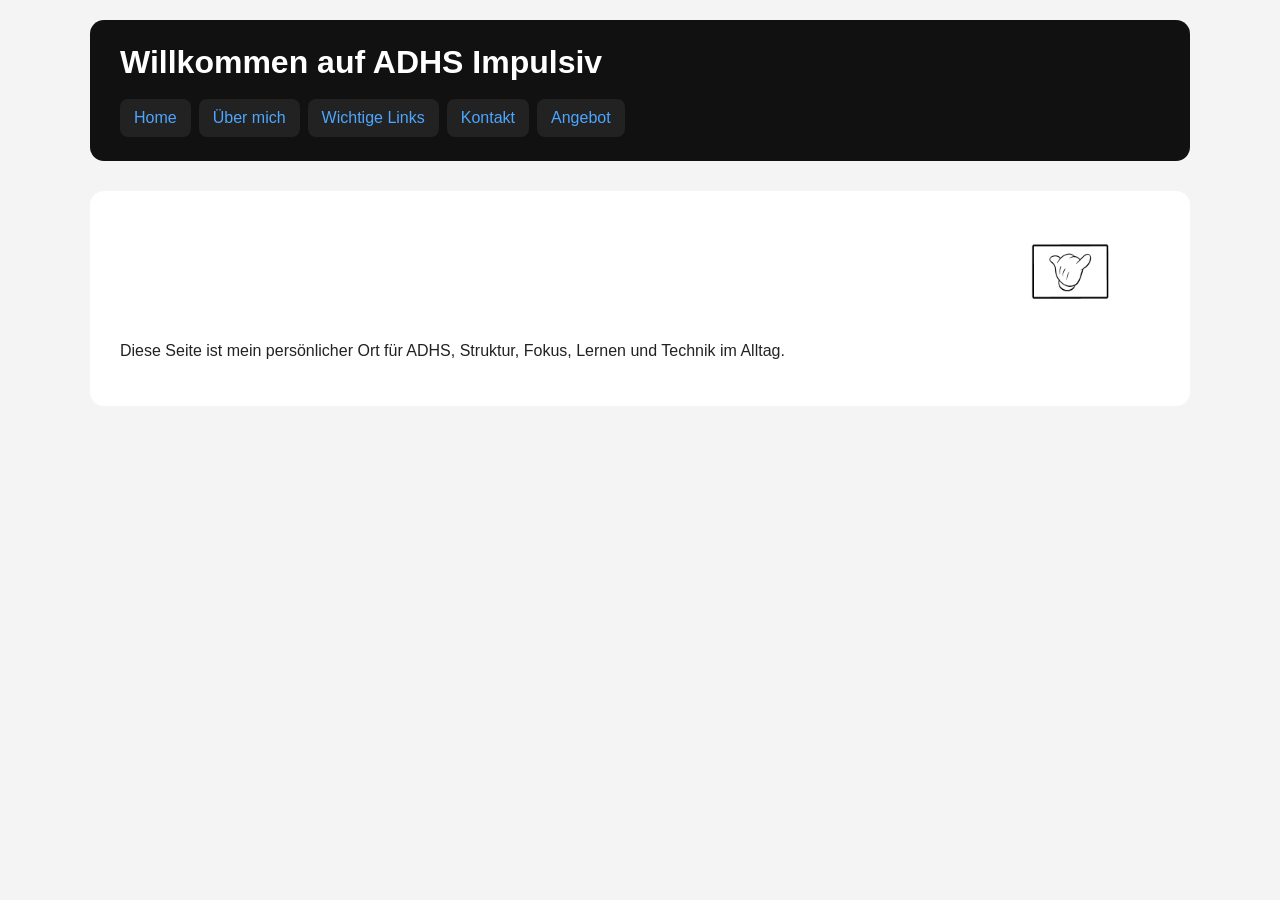
<file: index.html>
<!DOCTYPE html>
<html lang="de">
<head>
  <meta charset="UTF-8">
  <meta name="viewport" content="width=device-width, initial-scale=1.0">
  <title>ADHS Impulsiv</title>
  <link rel="stylesheet" href="style.css">
</head>
<body>

  <div class="box">
    <h1>Willkommen auf ADHS Impulsiv</h1>
    <nav>
      <a href="index.html">Home</a>
      <a href="ueber-mich.html">Über mich</a>
      <a href="links.html">Wichtige Links</a>
      <a href="kontakt.html">Kontakt</a>
      <a href="angebot.html">Angebot</a>
      
    </nav>
  </div>

  <div class="content">
    <div style="text-align: right;">
      <img src="ComicHand_Clean.png" alt="Bild">
    </div>

    <p>
      Diese Seite ist mein persönlicher Ort für ADHS, Struktur, Fokus,
      Lernen und Technik im Alltag.
    </p>

  </div>

</body>
</html>
</file>
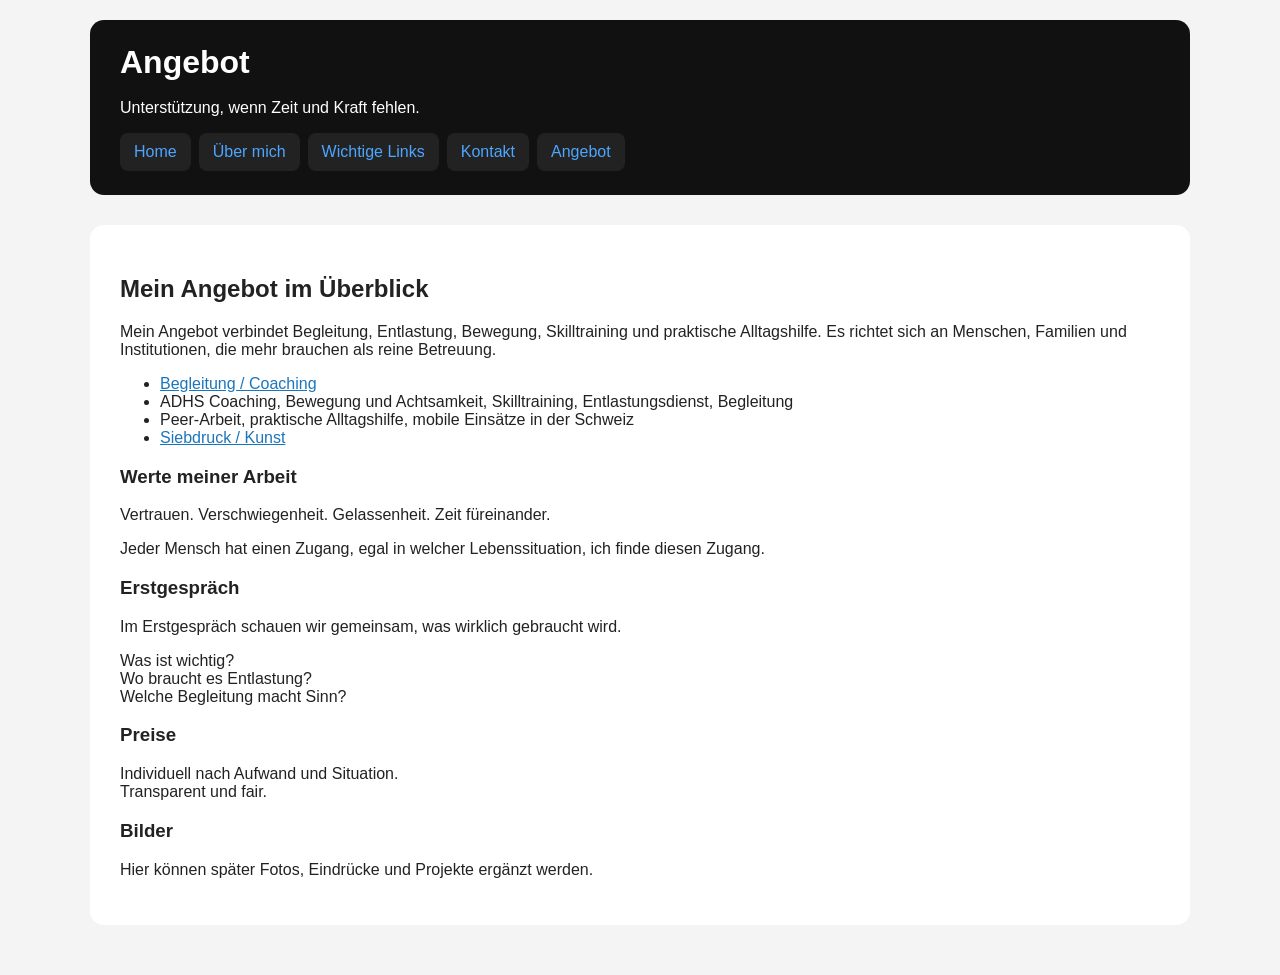
<file: angebot.html>
<!DOCTYPE html>
<html lang="de">
<head>
<meta charset="UTF-8">
<meta name="viewport" content="width=device-width, initial-scale=1.0">
<title>Angebot</title>
<link rel="stylesheet" href="style.css">
</head>
<body>

<div class="box">
<h1>Angebot</h1>

<p>Unterstützung, wenn Zeit und Kraft fehlen.</p>

<nav>
<a href="index.html">Home</a>
<a href="ueber-mich.html">Über mich</a>
<a href="links.html">Wichtige Links</a>
<a href="kontakt.html">Kontakt</a>
<a href="angebot.html">Angebot</a>
</nav>
</div>

<div class="content">

<h2>Mein Angebot im Überblick</h2>

<p>
Mein Angebot verbindet Begleitung, Entlastung,
Bewegung, Skilltraining und praktische Alltagshilfe.
Es richtet sich an Menschen, Familien und Institutionen,
die mehr brauchen als reine Betreuung.
</p>

<ul>
<li><a href="begleitung.html">Begleitung / Coaching</a></li>
<li>ADHS Coaching, Bewegung und Achtsamkeit, Skilltraining, Entlastungsdienst, Begleitung</li>
<li>Peer-Arbeit, praktische Alltagshilfe, mobile Einsätze in der Schweiz</li>
<li><a href="siebdruck.html">Siebdruck / Kunst</a></li>
</ul>

<h3>Werte meiner Arbeit</h3>

<p>
Vertrauen. Verschwiegenheit. Gelassenheit. Zeit füreinander.
</p>

<p>
Jeder Mensch hat einen Zugang,
egal in welcher Lebenssituation,
ich finde diesen Zugang.
</p>

<h3>Erstgespräch</h3>

<p>
Im Erstgespräch schauen wir gemeinsam,
was wirklich gebraucht wird.
</p>

<p>
Was ist wichtig?<br>
Wo braucht es Entlastung?<br>
Welche Begleitung macht Sinn?
</p>

<h3>Preise</h3>

<p>
Individuell nach Aufwand und Situation.<br>
Transparent und fair.
</p>

<h3>Bilder</h3>

<p>
Hier können später Fotos,
Eindrücke und Projekte ergänzt werden.
</p>

</div>

</body>
</html>
</file>
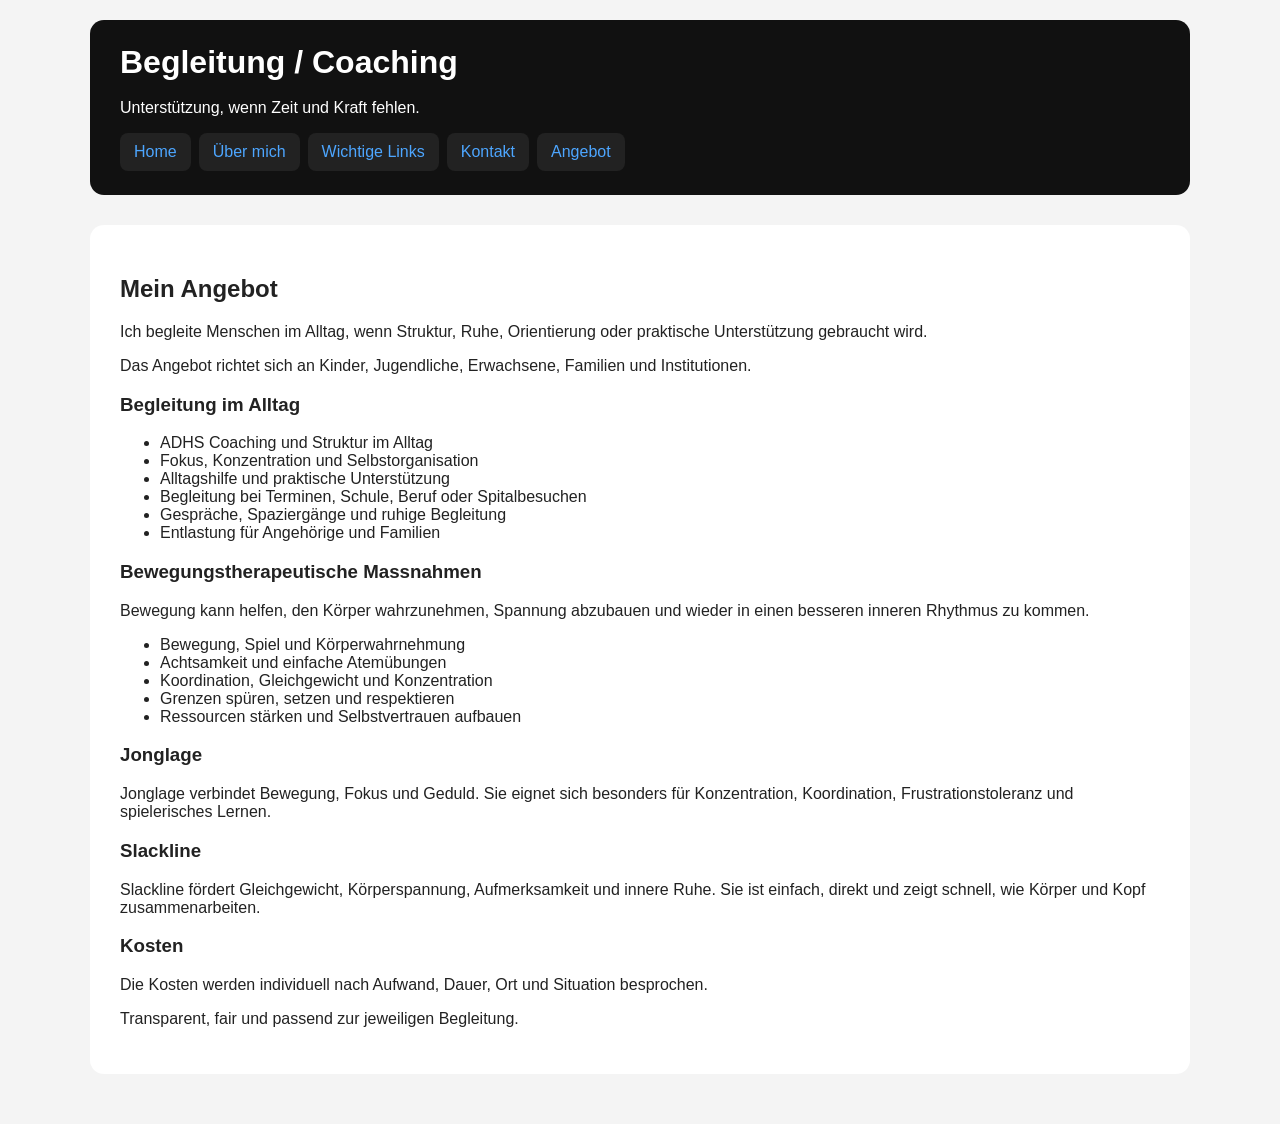
<file: begleitung.html>
<!DOCTYPE html>
<html lang="de">
<head>
<meta charset="UTF-8">
<meta name="viewport" content="width=device-width, initial-scale=1.0">
<title>Begleitung / Coaching</title>
<link rel="stylesheet" href="style.css">
</head>
<body>

<div class="box">
<h1>Begleitung / Coaching</h1>

<p>Unterstützung, wenn Zeit und Kraft fehlen.</p>

<nav>
<a href="index.html">Home</a>
<a href="ueber-mich.html">Über mich</a>
<a href="links.html">Wichtige Links</a>
<a href="kontakt.html">Kontakt</a>
<a href="angebot.html">Angebot</a>
</nav>
</div>

<div class="content">

<h2>Mein Angebot</h2>

<p>
Ich begleite Menschen im Alltag, wenn Struktur,
Ruhe, Orientierung oder praktische Unterstützung gebraucht wird.
</p>

<p>
Das Angebot richtet sich an Kinder, Jugendliche, Erwachsene,
Familien und Institutionen.
</p>

<h3>Begleitung im Alltag</h3>

<ul>
<li>ADHS Coaching und Struktur im Alltag</li>
<li>Fokus, Konzentration und Selbstorganisation</li>
<li>Alltagshilfe und praktische Unterstützung</li>
<li>Begleitung bei Terminen, Schule, Beruf oder Spitalbesuchen</li>
<li>Gespräche, Spaziergänge und ruhige Begleitung</li>
<li>Entlastung für Angehörige und Familien</li>
</ul>

<h3>Bewegungstherapeutische Massnahmen</h3>

<p>
Bewegung kann helfen, den Körper wahrzunehmen,
Spannung abzubauen und wieder in einen besseren inneren Rhythmus zu kommen.
</p>

<ul>
<li>Bewegung, Spiel und Körperwahrnehmung</li>
<li>Achtsamkeit und einfache Atemübungen</li>
<li>Koordination, Gleichgewicht und Konzentration</li>
<li>Grenzen spüren, setzen und respektieren</li>
<li>Ressourcen stärken und Selbstvertrauen aufbauen</li>
</ul>

<h3>Jonglage</h3>

<p>
Jonglage verbindet Bewegung, Fokus und Geduld.
Sie eignet sich besonders für Konzentration, Koordination,
Frustrationstoleranz und spielerisches Lernen.
</p>

<h3>Slackline</h3>

<p>
Slackline fördert Gleichgewicht, Körperspannung,
Aufmerksamkeit und innere Ruhe.
Sie ist einfach, direkt und zeigt schnell,
wie Körper und Kopf zusammenarbeiten.
</p>

<h3>Kosten</h3>

<p>
Die Kosten werden individuell nach Aufwand,
Dauer, Ort und Situation besprochen.
</p>

<p>
Transparent, fair und passend zur jeweiligen Begleitung.
</p>

</div>

</body>
</html>
</file>
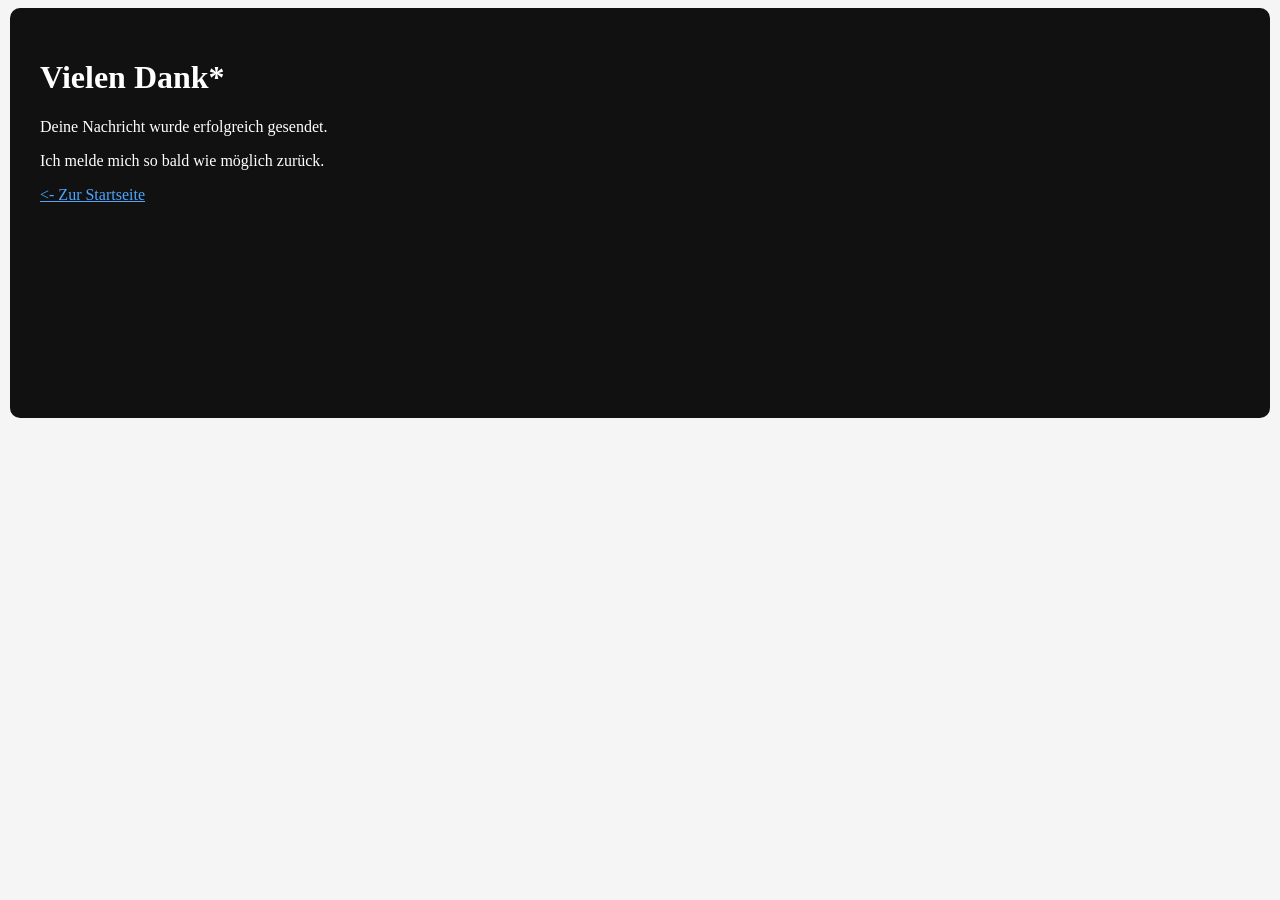
<file: danke.html>
<!DOCTYPE html>
<html lang="de">
<head>
  <meta charset="UTF-8">
  <title>Danke</title>
  <style>
    body {
      front-family: Arial, sans-serif;
      background: #f5f5f5;
   }
  .box {
      min-height: 350px;
      background-color: #111;
      color: white;
      padding:30px;
      border-radius: 10px;
      width: 1200px;
      max-width: 95%;
      margin: auto;
    }
    a {
      color: #4da6ff;
    }
    nav {
    margin-bottom: 20px;
    }
    h1, h2 {
      color: white;
    }
</style>
</head>
<body>
 
<div class="box">
 <h1>Vielen Dank*</h1>
 <p>Deine Nachricht wurde erfolgreich gesendet.</p>
 <p>Ich melde mich so bald wie möglich zurück.</p>
 <p>
 <a href="index.html"><- Zur Startseite</a>
 </p> 
</div>
</body>
</html>
</file>
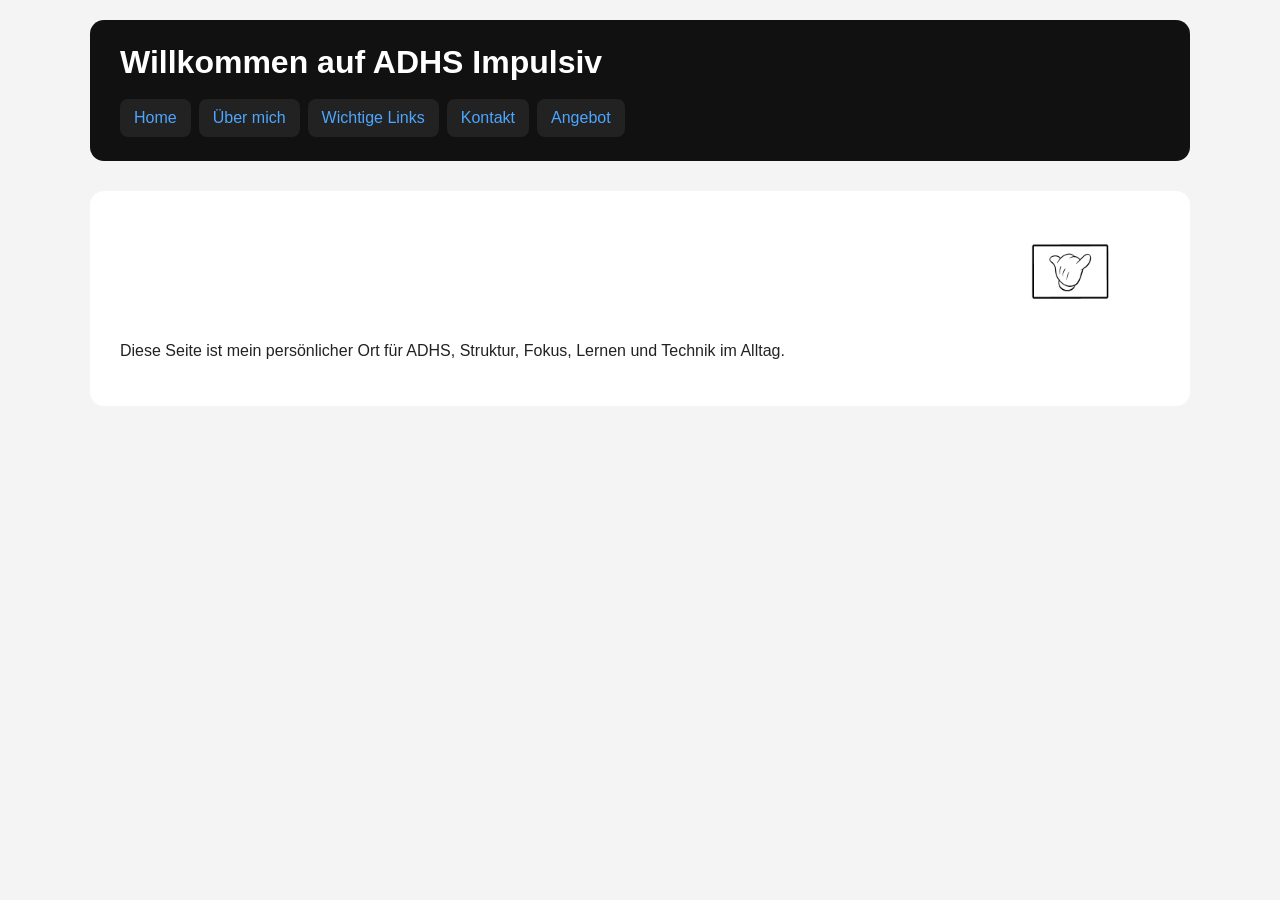
<file: darkroom.html>
<!DOCTYPE html>
<html lang="de">
<head>
<meta charset="UTF-8">
<meta name="viewport" content="width=device-width, initial-scale=1.0">
<title>Darkroom</title>
<link rel="stylesheet" href="style.css">
</head>
<body>

<script>
let passwort = prompt("Vertrauen");

if (passwort !== "Vertrauen") {
  alert("Kein Zugang");
  window.location.href = "index.html";
}
</script>

<div class="box">
<h1>Darkroom</h1>

<p>Geschützter Bereich. Zugang nur mit Vertrauen.</p>

<nav>
<a href="index.html">Home</a>
<a href="ueber-mich.html">Über mich</a>
<a href="links.html">Wichtige Links</a>
<a href="kontakt.html">Kontakt</a>
<a href="angebot.html">Angebot</a>
<a href="darkroom.html">Darkroom</a>
</nav>
</div>

<div class="content darkroom-bg">

<h2>Geschützter Bereich</h2>

<p>
Nicht alles gehört öffentlich ins Schaufenster.
Manches braucht Ruhe, Vertrauen und den richtigen Zugang.
</p>

<ul>
<li>interne Unterlagen</li>
<li>persönliche Projekte</li>
<li>exklusive Inhalte</li>
<li>private Dokumentationen</li>
<li>geschützte Downloads</li>
<li>Zugang nur mit Passwort</li>
</ul>

<p>
Vertrauen beginnt dort,
wo nicht alles offenliegt.
</p>

</div>

</body>
</html>
</file>
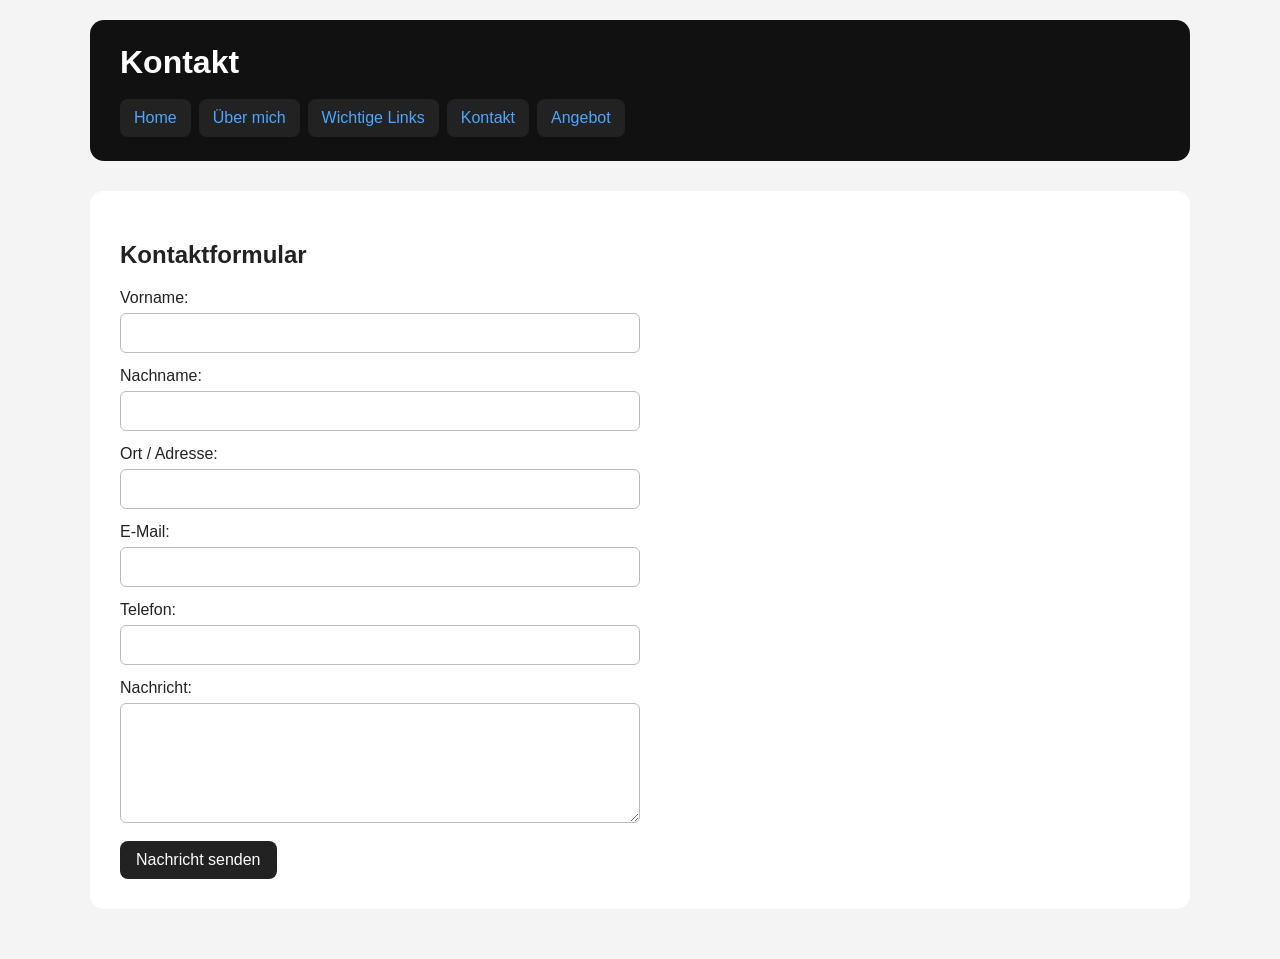
<file: kontakt.html>
<!DOCTYPE html>
<html lang="de">
<head>
  <meta charset="UTF-8">
  <meta name="viewport" content="width=device-width, initial-scale=1.0">
  <title>Kontakt</title>
  <link rel="stylesheet" href="style.css">
</head>
<body>

  <div class="box">
    <h1>Kontakt</h1>
    <nav>
      <a href="index.html">Home</a>
      <a href="ueber-mich.html">Über mich</a>
      <a href="links.html">Wichtige Links</a>
      <a href="kontakt.html">Kontakt</a>
      <a href="angebot.html">Angebot</a>
    </nav>
  </div>

  <div class="content">
    <h2>Kontaktformular</h2>

    <form action="https://formspree.io/f/DEIN-FORMSPREE-CODE" method="POST">
      <label>Vorname:</label><br>
      <input type="text" name="vorname" required><br>

      <label>Nachname:</label><br>
      <input type="text" name="nachname" required><br>

      <label>Ort / Adresse:</label><br>
      <input type="text" name="adresse"><br>

      <label>E-Mail:</label><br>
      <input type="email" name="email" required><br>

      <label>Telefon:</label><br>
      <input type="tel" name="telefon"><br>

      <label>Nachricht:</label><br>
      <textarea name="nachricht" required></textarea><br>

      <button type="submit">Nachricht senden</button>
    </form>

  </div>

</body>
</html>
</file>
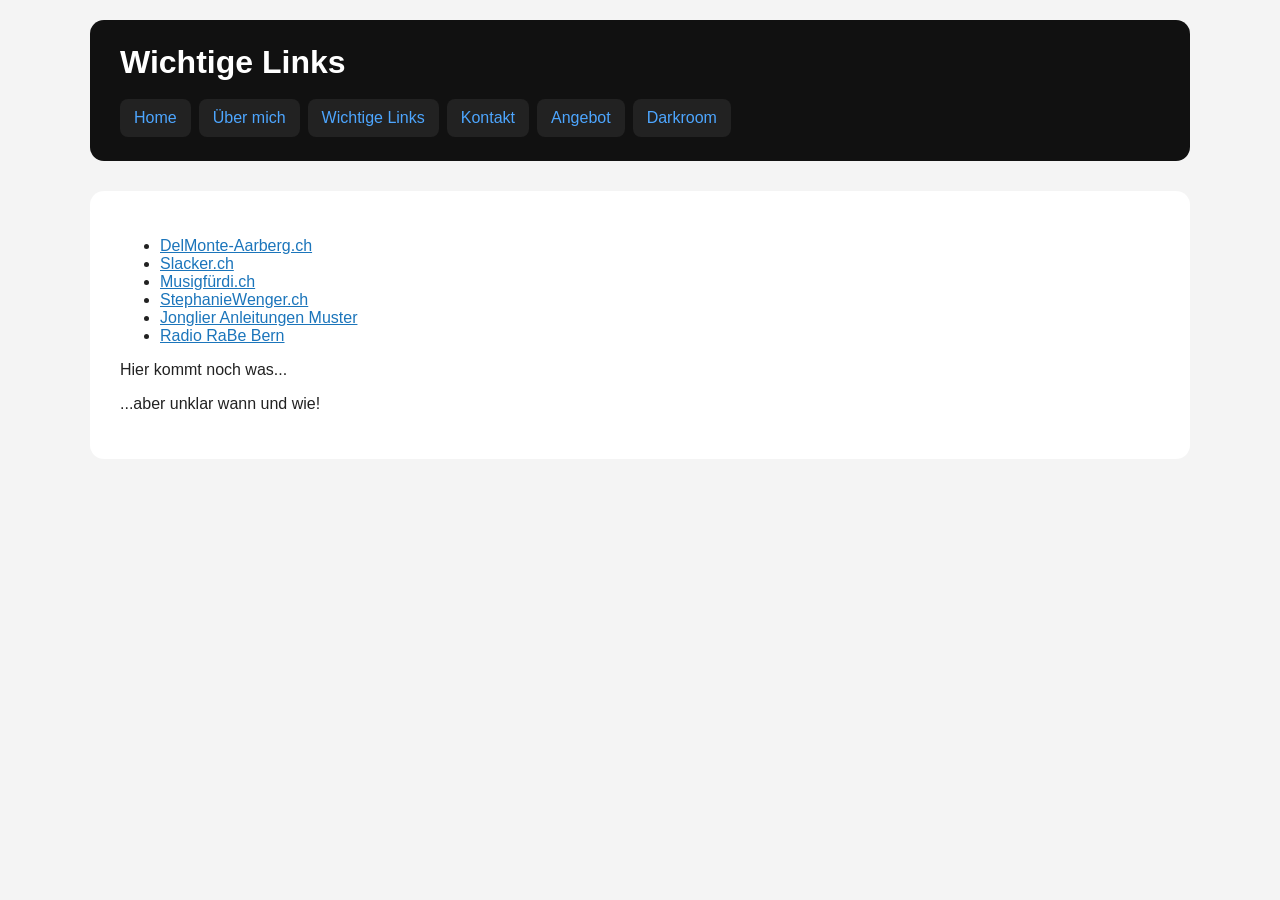
<file: links.html>
<!DOCTYPE html>
<html lang="de">
<head>
  <meta charset="UTF-8">
  <meta name="viewport" content="width=device-width, initial-scale=1.0">
  <title>Wichtige Links</title>
  <link rel="stylesheet" href="style.css">
</head>
<body>

  <div class="box">
    <h1>Wichtige Links</h1>
    <nav>
      <a href="index.html">Home</a>
      <a href="ueber-mich.html">Über mich</a>
      <a href="links.html">Wichtige Links</a>
      <a href="kontakt.html">Kontakt</a>
      <a href="angebot.html">Angebot</a>
      <a href="darkroom.html">Darkroom</a>
    </nav>
  </div>

  <div class="content">
    <ul>
      <li><a href="https://www.delmonte-aarberg.ch">DelMonte-Aarberg.ch</a></li>
      <li><a href="https://www.slacker.ch">Slacker.ch</a></li>
      <li><a href="https://www.musigfürdi.ch">Musigfürdi.ch</a></li>
      <li><a href="https://www.stephaniewenger.ch">StephanieWenger.ch</a></li>
      <li><a href="#">Jonglier Anleitungen Muster</a></li>
      <li><a href="https://www.rabe.ch">Radio RaBe Bern</a></li>
    </ul>

    <p>Hier kommt noch was...</p>
    <p>...aber unklar wann und wie!</p>

  </div>

</body>
</html>
</file>
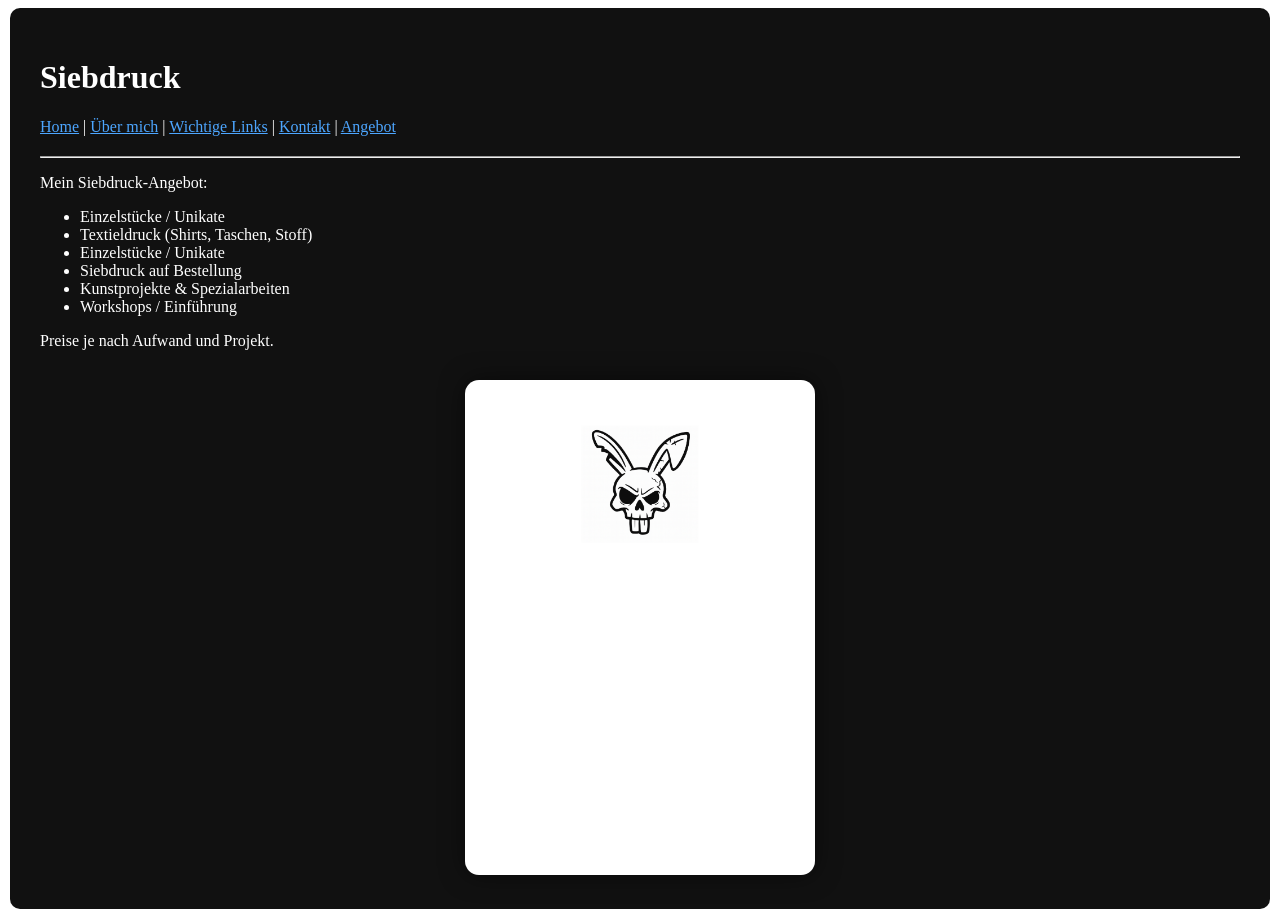
<file: siebdruck.html>
<!DOCTYPE html>
<html lang="de">
<head>
  <meta charset="UTF-8">
  <title>Siebdruck</title>
  <style>
  .box {
      min-height: 350px;
      background-color: #111;
      color: white;
      padding:30px;
      border-radius: 10px;
      width: 1200px;
      max-width: 95%;
      margin: auto;
    }
    a {
      color: #4da6ff;
    }
    nav {
    margin-bottom: 20px;
    }
    h1, h2 {
      color: white;
    }
</style>
</head>
<body>
<div class="box"> 
<h1>Siebdruck</h1>

<nav>
  <a href="index.html">Home</a> |
  <a href="ueber-mich.html">Über mich</a> |
  <a href="links.html">Wichtige Links</a> |
  <a href="kontakt.html">Kontakt</a> |
  <a href="angebot.html">Angebot</a> 
</nav>

  <hr>

 <p>Mein Siebdruck-Angebot:</p>
  <ul>
    <li>Einzelstücke / Unikate</li>
    <li>Textieldruck (Shirts, Taschen, Stoff)</li>
    <li>Einzelstücke / Unikate</li>
    <li>Siebdruck auf Bestellung</li>
    <li>Kunstprojekte & Spezialarbeiten</li>
    <li>Workshops / Einführung</li>
  </ul>
 <p>Preise je nach Aufwand und Projekt.</p>
  <div style="text-align: center; margin-top: 30px;">
  <img src="rabbit_skull_7cm-1.png" alt="Voodoo Bunny" width="350" style="border-radius: 14px; box-shadow: 0 0 25px rgba(0,0,0,0.5);">
</div>
</body>
</html>
</file>
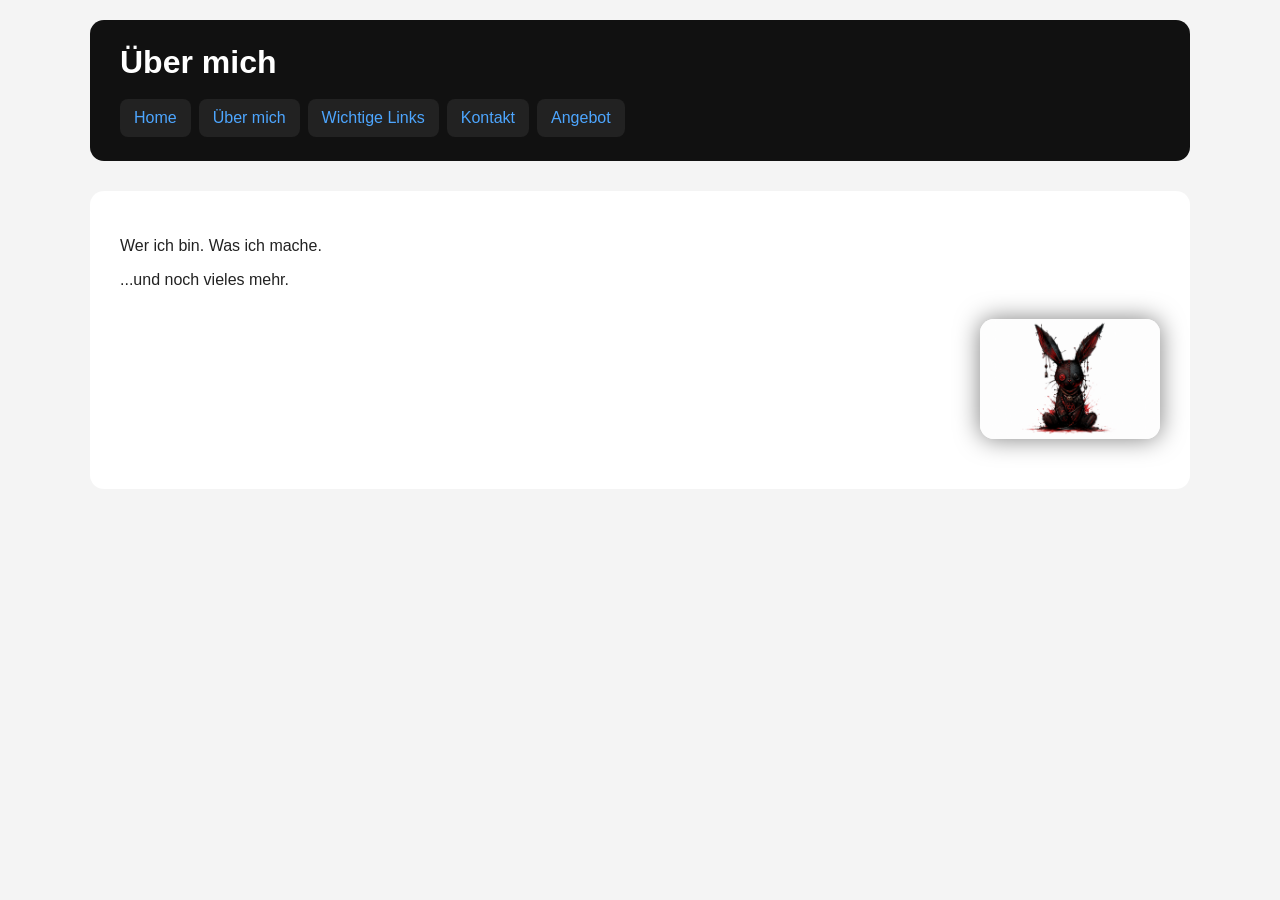
<file: ueber-mich.html>
<!DOCTYPE html>
<html lang="de">
<head>
  <meta charset="UTF-8">
  <meta name="viewport" content="width=device-width, initial-scale=1.0">
  <title>Über mich</title>
  <link rel="stylesheet" href="style.css">
</head>
<body>

  <div class="box">
    <h1>Über mich</h1>
    <nav>
      <a href="index.html">Home</a>
      <a href="ueber-mich.html">Über mich</a>
      <a href="links.html">Wichtige Links</a>
      <a href="kontakt.html">Kontakt</a>
      <a href="angebot.html">Angebot</a>
    </nav>
  </div>

  <div class="content">
    <p>Wer ich bin. Was ich mache.</p>
    <p>...und noch vieles mehr.</p>
  <div style="text-align: center; margin-top: 30px;">
  <img src="32D2D9A4-A404-4A57-A124-872F666750B6.png" alt="Voodoo Bunny" width="350" style="border-radius: 14px; box-shadow: 0 0 25px rgba(0,0,0,0.5);">
</div>  
  </div>

</body>
</html>
</file>
<file: style.css>
* {
  box-sizing: border-box;
}

body {
  margin: 0;
  padding: 20px;
  font-family: Arial, sans-serif;
  background: #f4f4f4;
  color: #222;
}

.box {
  max-width: 1100px;
  margin: 0 auto;
  padding: 24px 30px;
  background: #111;
  color: white;
  border-radius: 14px;
}

.box h1 {
  margin: 0 0 18px 0;
  color: white;
}

nav {
  display: flex;
  flex-wrap: wrap;
  gap: 8px;
  margin-top: 0;
}

nav a {
  background: #222;
  color: #4da6ff;
  padding: 10px 14px;
  border-radius: 8px;
  text-decoration: none;
}

nav a:hover {
  background: #333;
  text-decoration: underline;
}

.content {
  max-width: 1100px;
  margin: 30px auto;
  padding: 30px;
  background: white;
  color: #222;
  border-radius: 14px;
}

.content h2,
.content h3,
.content p,
.content li,
.content label {
  color: #222;
}

.content a {
  color: #1b75bb;
}

.content img {
  max-width: 180px;
  display: block;
  margin-left: auto;
  margin-bottom: 20px;
  height: auto;
}

input,
textarea,
button {
  font: inherit;
}

input,
textarea {
  width: 100%;
  max-width: 520px;
  padding: 10px;
  margin: 6px 0 14px 0;
  border: 1px solid #bbb;
  border-radius: 6px;
}

textarea {
  min-height: 120px;
}

button {
  padding: 10px 16px;
  border: 0;
  border-radius: 8px;
  background: #222;
  color: white;
  cursor: pointer;
}

button:hover {
  background: #333;
}

@media (max-width: 700px) {
  body {
    padding: 10px;
  }

  .box,
  .content {
    padding: 20px;
    margin: 18px auto;
  }

  h1 {
    font-size: 28px;
  }

  p,
  li {
    font-size: 16px;
  }

  nav {
    gap: 6px;
  }

  nav a {
    padding: 9px 11px;
  }

  .content img {
    margin-left: 0;

    .darkroom-bg {
  background: url("IMG-20171002-WA0063.jpg") center center / cover no-repeat;
  min-height: 700px;
  border-radius: 14px;
  padding: 50px;
  color: white;
  position: relative;
}

.darkroom-bg::before {
  content: "";
  position: absolute;
  inset: 0;
  background: rgba(0,0,0,0.45);
  border-radius: 14px;
}

.darkroom-bg * {
  position: relative;
  z-index: 2;
}
  }
}
</file>
